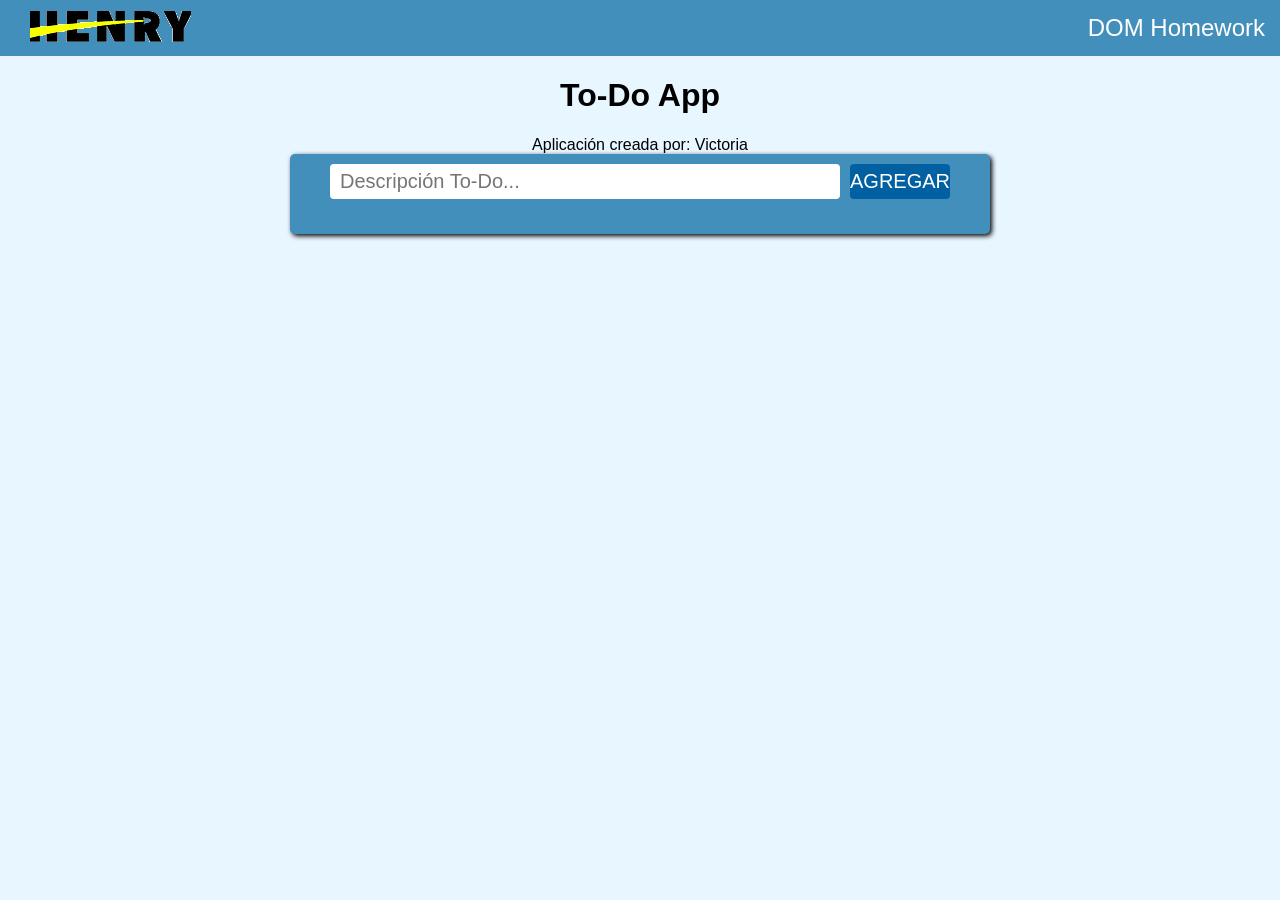
<file: 01-DOM/homework/index.html>
<html>
    <head>
        <meta charset="utf-8">
        <title>Henry</title>
        <link rel="stylesheet" href="./assets/style.css">
        <script type="text/javascript" src="./DOMhomework.js" async></script>
    </head>
    <body>
        <div id="header">
            <a href="https://www.soyhenry.com/" target="_blank_"><img src="./assets/henry.png" /></a>
            <span>DOM Homework</span>
        </div>
        <h1>To-Do App</h1>
        <div><span id="createdBy">Aplicación creada por:</span></div>
        <div id="container">
            <div id="inputContainer">
                <input type="text" id="toDoInput" placeholder="Descripción To-Do..."/><div id="addButton"><span>AGREGAR</span></div>
            </div>
            <div id="toDoContainer"></div>
        </div>
    </body>
</html>
</file>
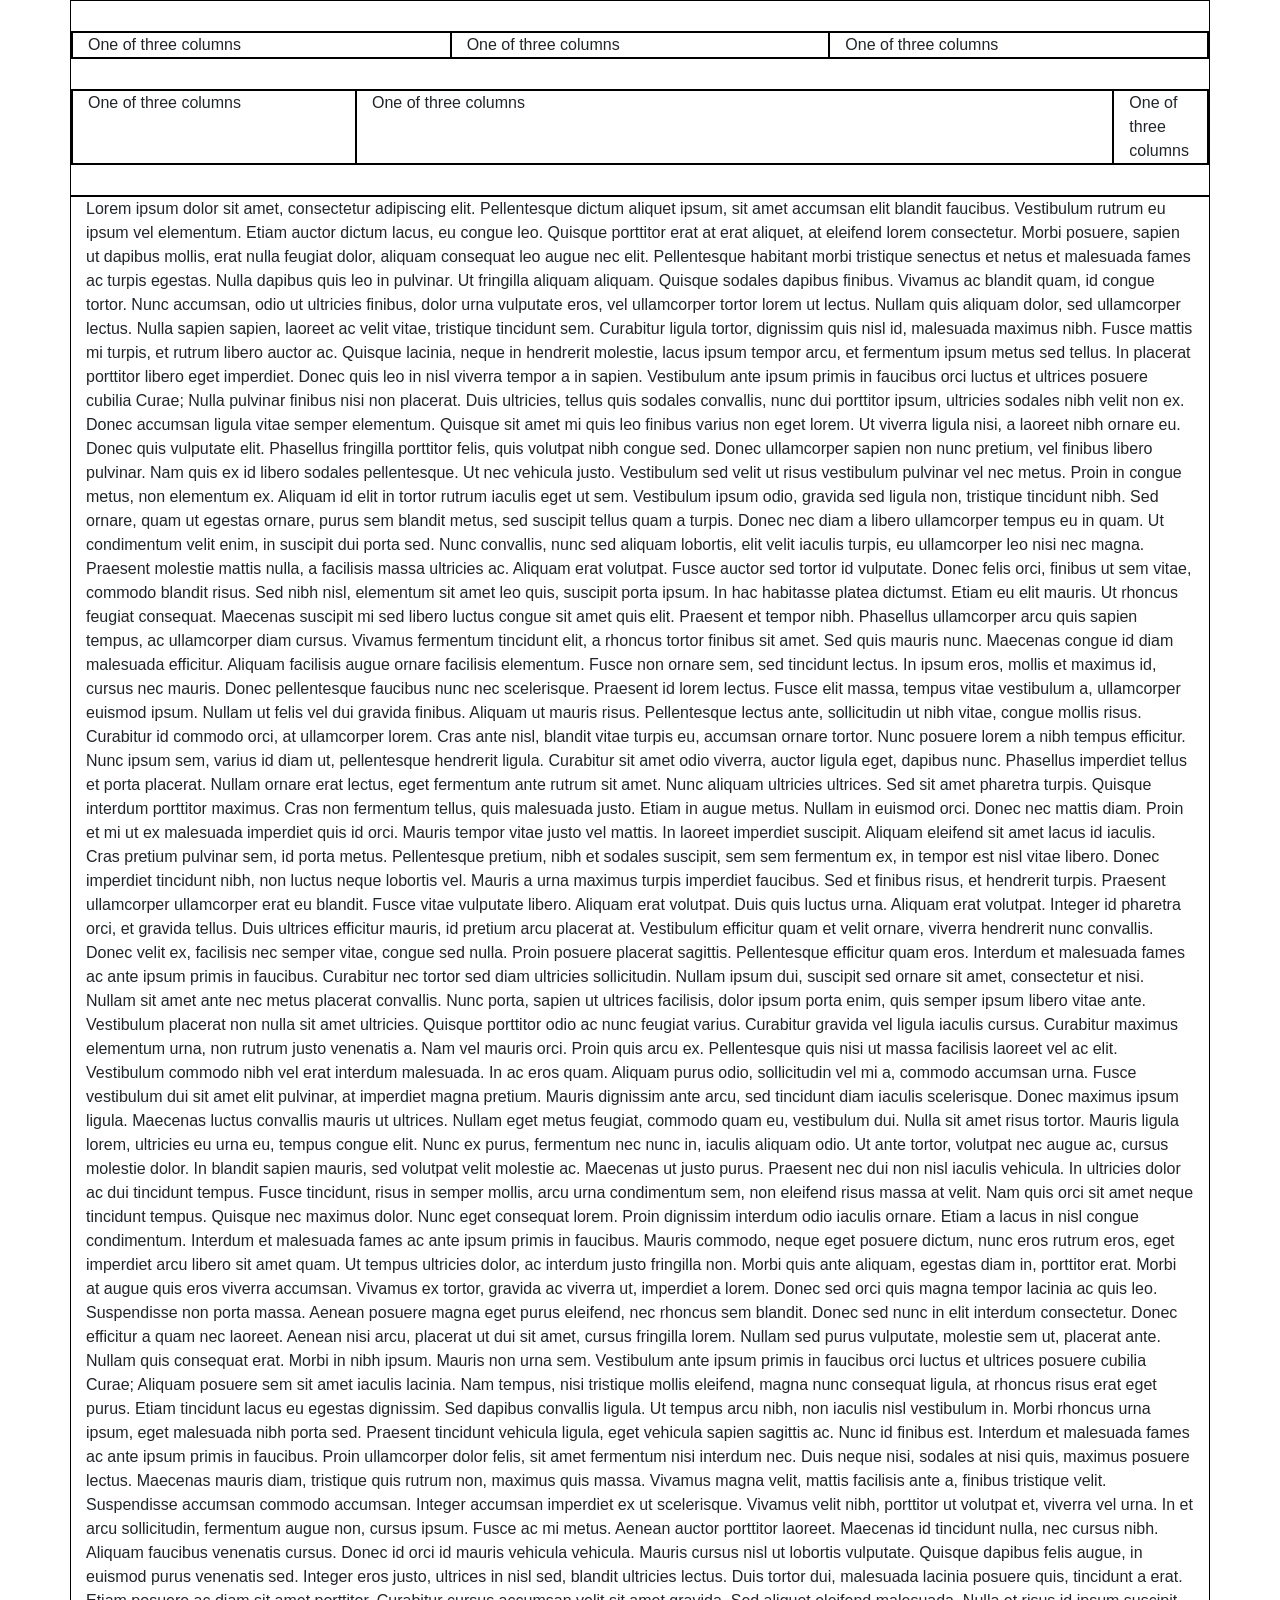
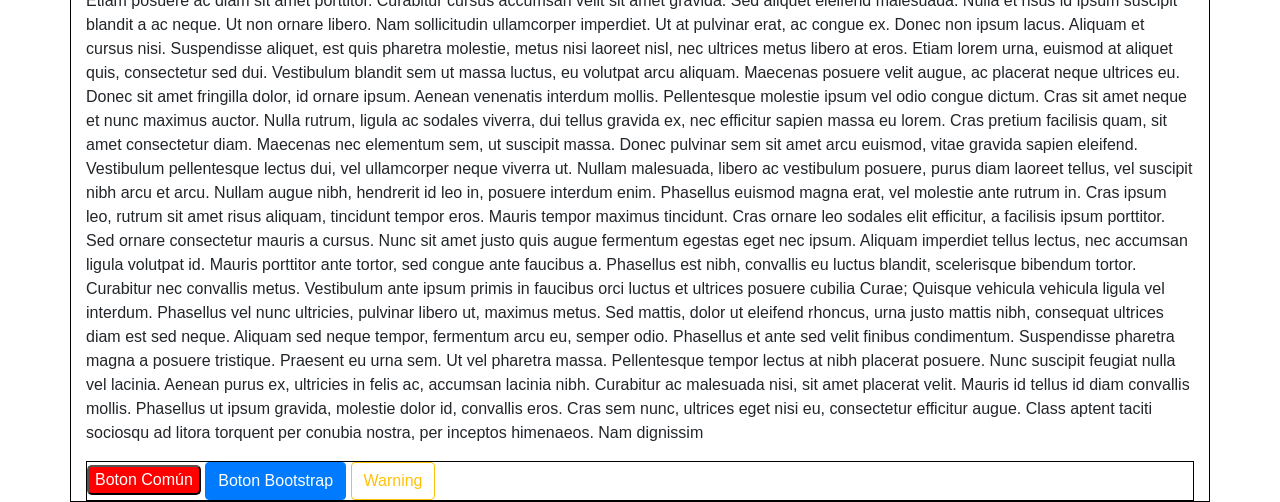
<file: 02-CSS/demo/index.html>
<!DOCTYPE html>

<html>

<head>
  <link rel="stylesheet" href="https://stackpath.bootstrapcdn.com/bootstrap/4.4.1/css/bootstrap.min.css"
    integrity="sha384-Vkoo8x4CGsO3+Hhxv8T/Q5PaXtkKtu6ug5TOeNV6gBiFeWPGFN9MuhOf23Q9Ifjh" crossorigin="anonymous">
</head>
<meta charset=UTF-8>
<style media="screen">
  .buttonComun {
    color: white;
    background-color: red;
    border-radius: 5px;
  }

  div {
    border: 1px solid black;
  }

  div.row {
    margin-top: 30px;
    margin-bottom: 30px;
  }
</style>

<body>


  <div class="container">
    <div class="row">
      <div class="col-sm">
        One of three columns
      </div>
      <div class="col-sm">
        One of three columns
      </div>
      <div class="col-sm">
        One of three columns
      </div>
    </div>
    <div class="row">
      <div class="col-lg-3">
        One of three columns
      </div>
      <div class="col-lg-8">
        One of three columns
      </div>
      <div class="col-lg-1">
        One of three columns
      </div>
    </div>
  </div>

  <div class='container'>
    <p> Lorem ipsum dolor sit amet, consectetur adipiscing elit. Pellentesque dictum aliquet ipsum, sit amet accumsan
      elit blandit faucibus. Vestibulum rutrum eu ipsum vel elementum. Etiam auctor dictum lacus, eu congue leo. Quisque
      porttitor erat at erat aliquet, at eleifend lorem consectetur. Morbi posuere, sapien ut dapibus mollis, erat nulla
      feugiat dolor, aliquam consequat leo augue nec elit. Pellentesque habitant morbi tristique senectus et netus et
      malesuada fames ac turpis egestas. Nulla dapibus quis leo in pulvinar. Ut fringilla aliquam aliquam. Quisque
      sodales dapibus finibus. Vivamus ac blandit quam, id congue tortor. Nunc accumsan, odio ut ultricies finibus,
      dolor urna vulputate eros, vel ullamcorper tortor lorem ut lectus. Nullam quis aliquam dolor, sed ullamcorper
      lectus.

      Nulla sapien sapien, laoreet ac velit vitae, tristique tincidunt sem. Curabitur ligula tortor, dignissim quis nisl
      id, malesuada maximus nibh. Fusce mattis mi turpis, et rutrum libero auctor ac. Quisque lacinia, neque in
      hendrerit molestie, lacus ipsum tempor arcu, et fermentum ipsum metus sed tellus. In placerat porttitor libero
      eget imperdiet. Donec quis leo in nisl viverra tempor a in sapien. Vestibulum ante ipsum primis in faucibus orci
      luctus et ultrices posuere cubilia Curae; Nulla pulvinar finibus nisi non placerat. Duis ultricies, tellus quis
      sodales convallis, nunc dui porttitor ipsum, ultricies sodales nibh velit non ex. Donec accumsan ligula vitae
      semper elementum. Quisque sit amet mi quis leo finibus varius non eget lorem.

      Ut viverra ligula nisi, a laoreet nibh ornare eu. Donec quis vulputate elit. Phasellus fringilla porttitor felis,
      quis volutpat nibh congue sed. Donec ullamcorper sapien non nunc pretium, vel finibus libero pulvinar. Nam quis ex
      id libero sodales pellentesque. Ut nec vehicula justo. Vestibulum sed velit ut risus vestibulum pulvinar vel nec
      metus. Proin in congue metus, non elementum ex. Aliquam id elit in tortor rutrum iaculis eget ut sem. Vestibulum
      ipsum odio, gravida sed ligula non, tristique tincidunt nibh. Sed ornare, quam ut egestas ornare, purus sem
      blandit metus, sed suscipit tellus quam a turpis. Donec nec diam a libero ullamcorper tempus eu in quam.

      Ut condimentum velit enim, in suscipit dui porta sed. Nunc convallis, nunc sed aliquam lobortis, elit velit
      iaculis turpis, eu ullamcorper leo nisi nec magna. Praesent molestie mattis nulla, a facilisis massa ultricies ac.
      Aliquam erat volutpat. Fusce auctor sed tortor id vulputate. Donec felis orci, finibus ut sem vitae, commodo
      blandit risus. Sed nibh nisl, elementum sit amet leo quis, suscipit porta ipsum. In hac habitasse platea dictumst.
      Etiam eu elit mauris. Ut rhoncus feugiat consequat. Maecenas suscipit mi sed libero luctus congue sit amet quis
      elit. Praesent et tempor nibh. Phasellus ullamcorper arcu quis sapien tempus, ac ullamcorper diam cursus. Vivamus
      fermentum tincidunt elit, a rhoncus tortor finibus sit amet.

      Sed quis mauris nunc. Maecenas congue id diam malesuada efficitur. Aliquam facilisis augue ornare facilisis
      elementum. Fusce non ornare sem, sed tincidunt lectus. In ipsum eros, mollis et maximus id, cursus nec mauris.
      Donec pellentesque faucibus nunc nec scelerisque. Praesent id lorem lectus.

      Fusce elit massa, tempus vitae vestibulum a, ullamcorper euismod ipsum. Nullam ut felis vel dui gravida finibus.
      Aliquam ut mauris risus. Pellentesque lectus ante, sollicitudin ut nibh vitae, congue mollis risus. Curabitur id
      commodo orci, at ullamcorper lorem. Cras ante nisl, blandit vitae turpis eu, accumsan ornare tortor. Nunc posuere
      lorem a nibh tempus efficitur. Nunc ipsum sem, varius id diam ut, pellentesque hendrerit ligula. Curabitur sit
      amet odio viverra, auctor ligula eget, dapibus nunc. Phasellus imperdiet tellus et porta placerat. Nullam ornare
      erat lectus, eget fermentum ante rutrum sit amet.

      Nunc aliquam ultricies ultrices. Sed sit amet pharetra turpis. Quisque interdum porttitor maximus. Cras non
      fermentum tellus, quis malesuada justo. Etiam in augue metus. Nullam in euismod orci. Donec nec mattis diam. Proin
      et mi ut ex malesuada imperdiet quis id orci. Mauris tempor vitae justo vel mattis. In laoreet imperdiet suscipit.
      Aliquam eleifend sit amet lacus id iaculis. Cras pretium pulvinar sem, id porta metus. Pellentesque pretium, nibh
      et sodales suscipit, sem sem fermentum ex, in tempor est nisl vitae libero. Donec imperdiet tincidunt nibh, non
      luctus neque lobortis vel. Mauris a urna maximus turpis imperdiet faucibus. Sed et finibus risus, et hendrerit
      turpis.

      Praesent ullamcorper ullamcorper erat eu blandit. Fusce vitae vulputate libero. Aliquam erat volutpat. Duis quis
      luctus urna. Aliquam erat volutpat. Integer id pharetra orci, et gravida tellus. Duis ultrices efficitur mauris,
      id pretium arcu placerat at. Vestibulum efficitur quam et velit ornare, viverra hendrerit nunc convallis. Donec
      velit ex, facilisis nec semper vitae, congue sed nulla. Proin posuere placerat sagittis. Pellentesque efficitur
      quam eros. Interdum et malesuada fames ac ante ipsum primis in faucibus. Curabitur nec tortor sed diam ultricies
      sollicitudin. Nullam ipsum dui, suscipit sed ornare sit amet, consectetur et nisi.

      Nullam sit amet ante nec metus placerat convallis. Nunc porta, sapien ut ultrices facilisis, dolor ipsum porta
      enim, quis semper ipsum libero vitae ante. Vestibulum placerat non nulla sit amet ultricies. Quisque porttitor
      odio ac nunc feugiat varius. Curabitur gravida vel ligula iaculis cursus. Curabitur maximus elementum urna, non
      rutrum justo venenatis a. Nam vel mauris orci. Proin quis arcu ex. Pellentesque quis nisi ut massa facilisis
      laoreet vel ac elit. Vestibulum commodo nibh vel erat interdum malesuada. In ac eros quam. Aliquam purus odio,
      sollicitudin vel mi a, commodo accumsan urna.

      Fusce vestibulum dui sit amet elit pulvinar, at imperdiet magna pretium. Mauris dignissim ante arcu, sed tincidunt
      diam iaculis scelerisque. Donec maximus ipsum ligula. Maecenas luctus convallis mauris ut ultrices. Nullam eget
      metus feugiat, commodo quam eu, vestibulum dui. Nulla sit amet risus tortor. Mauris ligula lorem, ultricies eu
      urna eu, tempus congue elit. Nunc ex purus, fermentum nec nunc in, iaculis aliquam odio. Ut ante tortor, volutpat
      nec augue ac, cursus molestie dolor. In blandit sapien mauris, sed volutpat velit molestie ac. Maecenas ut justo
      purus. Praesent nec dui non nisl iaculis vehicula.

      In ultricies dolor ac dui tincidunt tempus. Fusce tincidunt, risus in semper mollis, arcu urna condimentum sem,
      non eleifend risus massa at velit. Nam quis orci sit amet neque tincidunt tempus. Quisque nec maximus dolor. Nunc
      eget consequat lorem. Proin dignissim interdum odio iaculis ornare. Etiam a lacus in nisl congue condimentum.
      Interdum et malesuada fames ac ante ipsum primis in faucibus. Mauris commodo, neque eget posuere dictum, nunc eros
      rutrum eros, eget imperdiet arcu libero sit amet quam. Ut tempus ultricies dolor, ac interdum justo fringilla non.
      Morbi quis ante aliquam, egestas diam in, porttitor erat. Morbi at augue quis eros viverra accumsan.

      Vivamus ex tortor, gravida ac viverra ut, imperdiet a lorem. Donec sed orci quis magna tempor lacinia ac quis leo.
      Suspendisse non porta massa. Aenean posuere magna eget purus eleifend, nec rhoncus sem blandit. Donec sed nunc in
      elit interdum consectetur. Donec efficitur a quam nec laoreet. Aenean nisi arcu, placerat ut dui sit amet, cursus
      fringilla lorem. Nullam sed purus vulputate, molestie sem ut, placerat ante. Nullam quis consequat erat. Morbi in
      nibh ipsum. Mauris non urna sem. Vestibulum ante ipsum primis in faucibus orci luctus et ultrices posuere cubilia
      Curae;

      Aliquam posuere sem sit amet iaculis lacinia. Nam tempus, nisi tristique mollis eleifend, magna nunc consequat
      ligula, at rhoncus risus erat eget purus. Etiam tincidunt lacus eu egestas dignissim. Sed dapibus convallis
      ligula. Ut tempus arcu nibh, non iaculis nisl vestibulum in. Morbi rhoncus urna ipsum, eget malesuada nibh porta
      sed. Praesent tincidunt vehicula ligula, eget vehicula sapien sagittis ac. Nunc id finibus est. Interdum et
      malesuada fames ac ante ipsum primis in faucibus. Proin ullamcorper dolor felis, sit amet fermentum nisi interdum
      nec.

      Duis neque nisi, sodales at nisi quis, maximus posuere lectus. Maecenas mauris diam, tristique quis rutrum non,
      maximus quis massa. Vivamus magna velit, mattis facilisis ante a, finibus tristique velit. Suspendisse accumsan
      commodo accumsan. Integer accumsan imperdiet ex ut scelerisque. Vivamus velit nibh, porttitor ut volutpat et,
      viverra vel urna. In et arcu sollicitudin, fermentum augue non, cursus ipsum. Fusce ac mi metus. Aenean auctor
      porttitor laoreet. Maecenas id tincidunt nulla, nec cursus nibh. Aliquam faucibus venenatis cursus. Donec id orci
      id mauris vehicula vehicula. Mauris cursus nisl ut lobortis vulputate. Quisque dapibus felis augue, in euismod
      purus venenatis sed.

      Integer eros justo, ultrices in nisl sed, blandit ultricies lectus. Duis tortor dui, malesuada lacinia posuere
      quis, tincidunt a erat. Etiam posuere ac diam sit amet porttitor. Curabitur cursus accumsan velit sit amet
      gravida. Sed aliquet eleifend malesuada. Nulla et risus id ipsum suscipit blandit a ac neque. Ut non ornare
      libero. Nam sollicitudin ullamcorper imperdiet. Ut at pulvinar erat, ac congue ex. Donec non ipsum lacus. Aliquam
      et cursus nisi. Suspendisse aliquet, est quis pharetra molestie, metus nisi laoreet nisl, nec ultrices metus
      libero at eros. Etiam lorem urna, euismod at aliquet quis, consectetur sed dui. Vestibulum blandit sem ut massa
      luctus, eu volutpat arcu aliquam.

      Maecenas posuere velit augue, ac placerat neque ultrices eu. Donec sit amet fringilla dolor, id ornare ipsum.
      Aenean venenatis interdum mollis. Pellentesque molestie ipsum vel odio congue dictum. Cras sit amet neque et nunc
      maximus auctor. Nulla rutrum, ligula ac sodales viverra, dui tellus gravida ex, nec efficitur sapien massa eu
      lorem. Cras pretium facilisis quam, sit amet consectetur diam. Maecenas nec elementum sem, ut suscipit massa.
      Donec pulvinar sem sit amet arcu euismod, vitae gravida sapien eleifend. Vestibulum pellentesque lectus dui, vel
      ullamcorper neque viverra ut. Nullam malesuada, libero ac vestibulum posuere, purus diam laoreet tellus, vel
      suscipit nibh arcu et arcu.

      Nullam augue nibh, hendrerit id leo in, posuere interdum enim. Phasellus euismod magna erat, vel molestie ante
      rutrum in. Cras ipsum leo, rutrum sit amet risus aliquam, tincidunt tempor eros. Mauris tempor maximus tincidunt.
      Cras ornare leo sodales elit efficitur, a facilisis ipsum porttitor. Sed ornare consectetur mauris a cursus. Nunc
      sit amet justo quis augue fermentum egestas eget nec ipsum. Aliquam imperdiet tellus lectus, nec accumsan ligula
      volutpat id. Mauris porttitor ante tortor, sed congue ante faucibus a. Phasellus est nibh, convallis eu luctus
      blandit, scelerisque bibendum tortor. Curabitur nec convallis metus. Vestibulum ante ipsum primis in faucibus orci
      luctus et ultrices posuere cubilia Curae; Quisque vehicula vehicula ligula vel interdum. Phasellus vel nunc
      ultricies, pulvinar libero ut, maximus metus.

      Sed mattis, dolor ut eleifend rhoncus, urna justo mattis nibh, consequat ultrices diam est sed neque. Aliquam sed
      neque tempor, fermentum arcu eu, semper odio. Phasellus et ante sed velit finibus condimentum. Suspendisse
      pharetra magna a posuere tristique. Praesent eu urna sem. Ut vel pharetra massa. Pellentesque tempor lectus at
      nibh placerat posuere. Nunc suscipit feugiat nulla vel lacinia.

      Aenean purus ex, ultricies in felis ac, accumsan lacinia nibh. Curabitur ac malesuada nisi, sit amet placerat
      velit. Mauris id tellus id diam convallis mollis. Phasellus ut ipsum gravida, molestie dolor id, convallis eros.
      Cras sem nunc, ultrices eget nisi eu, consectetur efficitur augue. Class aptent taciti sociosqu ad litora torquent
      per conubia nostra, per inceptos himenaeos. Nam dignissim</p>
    <div>


      <button type="button" class="buttonComun">Boton Común</button>
      <button class="btn btn-primary">Boton Bootstrap</button>
      <button type="button" class="btn btn-outline-warning">Warning</button>


      <script src="https://code.jquery.com/jquery-3.4.1.slim.min.js"
        integrity="sha384-J6qa4849blE2+poT4WnyKhv5vZF5SrPo0iEjwBvKU7imGFAV0wwj1yYfoRSJoZ+n"
        crossorigin="anonymous"></script>
      <script src="https://cdn.jsdelivr.net/npm/popper.js@1.16.0/dist/umd/popper.min.js"
        integrity="sha384-Q6E9RHvbIyZFJoft+2mJbHaEWldlvI9IOYy5n3zV9zzTtmI3UksdQRVvoxMfooAo"
        crossorigin="anonymous"></script>
      <script src="https://stackpath.bootstrapcdn.com/bootstrap/4.4.1/js/bootstrap.min.js"
        integrity="sha384-wfSDF2E50Y2D1uUdj0O3uMBJnjuUD4Ih7YwaYd1iqfktj0Uod8GCExl3Og8ifwB6"
        crossorigin="anonymous"></script>
</body>

</html>
</file>
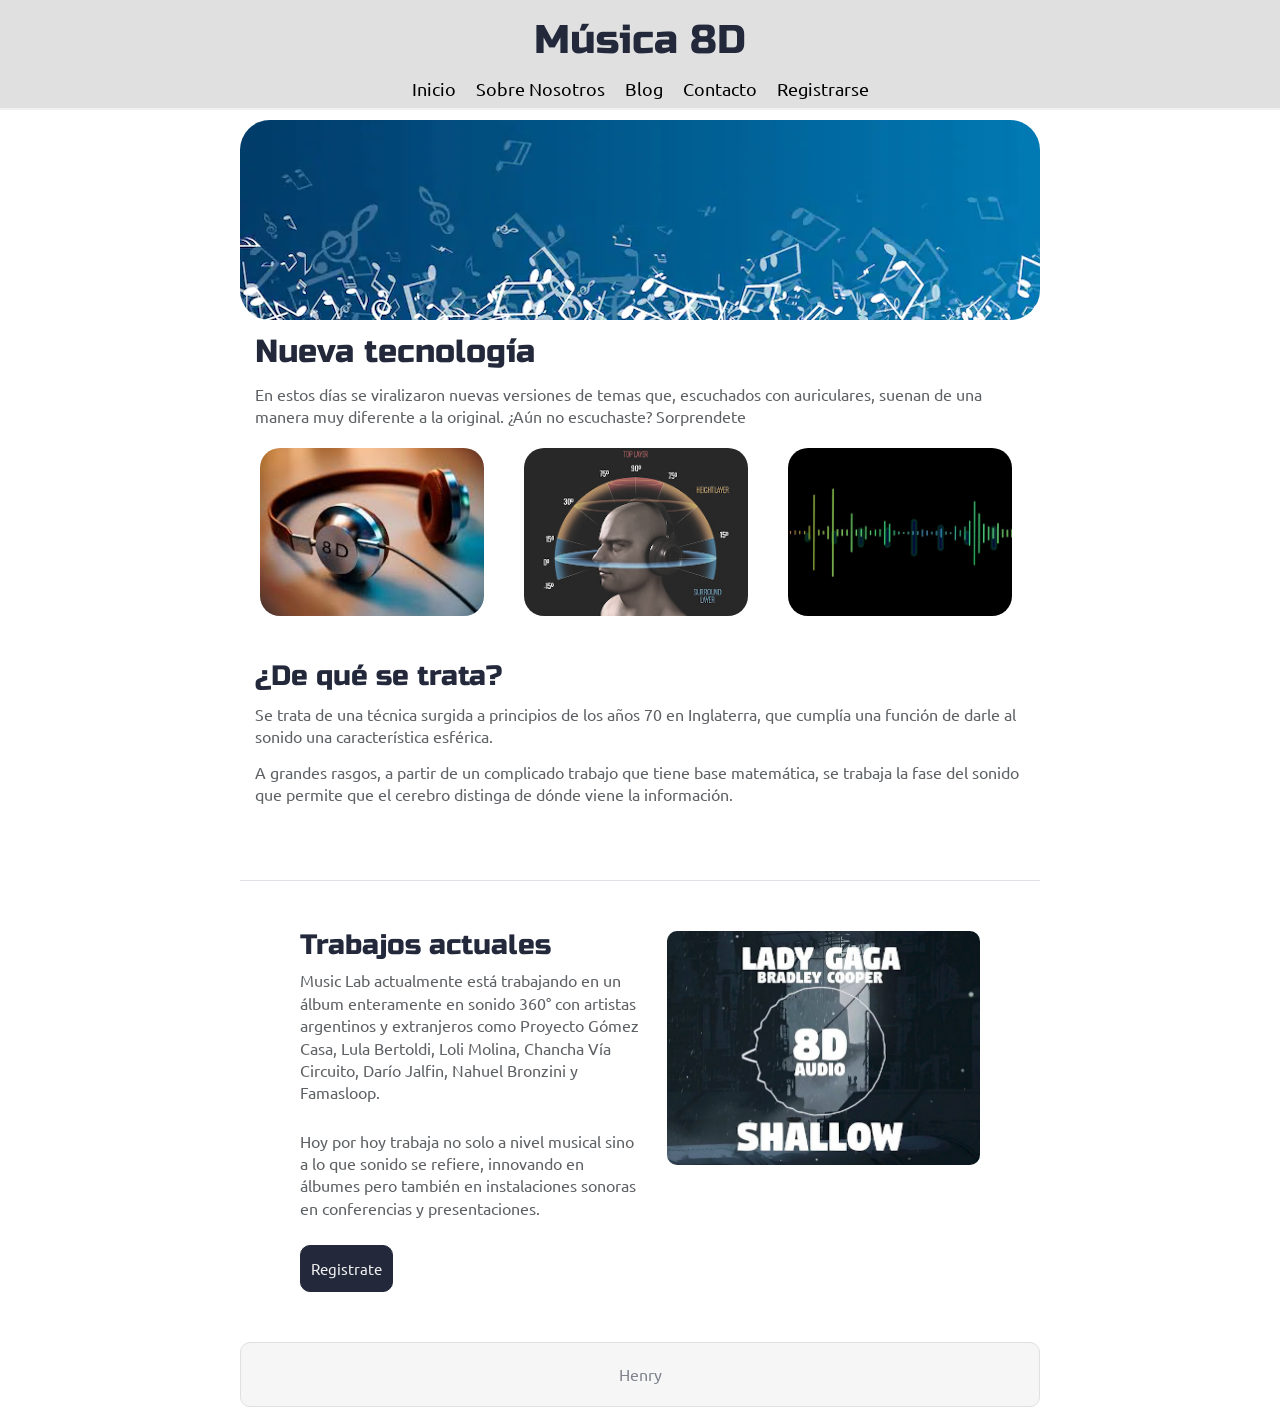
<file: 02-CSS/homework/responsive-web/index.html>
<!doctype html>

<html lang="en">
<head>
  <meta charset="utf-8">
  <meta name="viewport" content="width=device-width, initial-scale=1">
  <title>Música 8D</title>
  
  <link href="https://fonts.googleapis.com/css?family=Russo+One|Ubuntu" rel="stylesheet">
  <link href="css/index.css" rel="stylesheet">

  <!--[if lt IE 9]>
    <script src="https://cdnjs.cloudflare.com/ajax/libs/html5shiv/3.7.3/html5shiv.js"></script>
  <![endif]-->
</head>

<body>

 <!-- Código del nav acá -->
 <nav class="nav">

  <h1 class="header__text">Música 8D</h1>
  <ul>
    <li>
      <a href="">Inicio</a>
    </li>
    <li>
      <a href="">Sobre Nosotros</a>
    </li>
    <li>
      <a href="">Blog</a>
    </li>
    <li>
      <a href="">Contacto</a>
    </li>
    <li>
      <a href="">Registrarse</a>
    </li>
  </ul>

 </nav>

  <div class="container home">

    <header class="intro">
       <!-- Código de header img acá -->
      <img class="main-header" src="img/main-header.png" alt="main header">
      
      <h2 class="txt-blue">Nueva tecnología</h2>

      <p class="txt-gray">En estos días se viralizaron nuevas versiones de temas que, escuchados con auriculares, suenan de una manera muy diferente a la original. ¿Aún no escuchaste? Sorprendete</p>
    </header>

    <section class="music-images">
        <img src="img/auriculares.png" class="auricular" alt="Auriculares">
        <img src="img/tecnologia.png" class="tecnologia" alt="Tecnologia">
        <img src="img/ondas.png" class="ondas" alt="Ondas">
    </section>

    <section class="musica-nueva">

      <h3 class="txt-blue">¿De qué se trata?</h3>

      <p class="txt-gray">Se trata de una técnica surgida a principios de los años 70 en Inglaterra, que cumplía una función de darle al sonido una característica esférica.</p>

      <p class="txt-gray">A grandes rasgos, a partir de un complicado trabajo que tiene base matemática, se trabaja la fase del sonido que permite que el cerebro distinga de dónde viene la información.</p>
    </section>

    <section class="actual">
      <div class="actual-text">
        <h3 class="txt-blue">Trabajos actuales</h3>

        <p class="txt-gray">Music Lab actualmente está trabajando en un álbum enteramente en sonido 360° con artistas argentinos y extranjeros como Proyecto Gómez Casa, Lula Bertoldi, Loli Molina, Chancha Vía Circuito, Darío Jalfin, Nahuel Bronzini y Famasloop.</p>

        <p class="txt-gray">Hoy por hoy trabaja no solo a nivel musical sino a lo que sonido se refiere, innovando en álbumes pero también en instalaciones sonoras en conferencias y presentaciones.</p>

        <div class="btn">
          Registrate
        </div>
      </div>

      <div class="actual-img">
          <img src="img/tema.png" alt="Tema">
      </div>

    </section>

    <footer class="footer">
      <p class="txt-footer">Henry</p>
    </footer>

  </div>
</body>
</html>
</file>
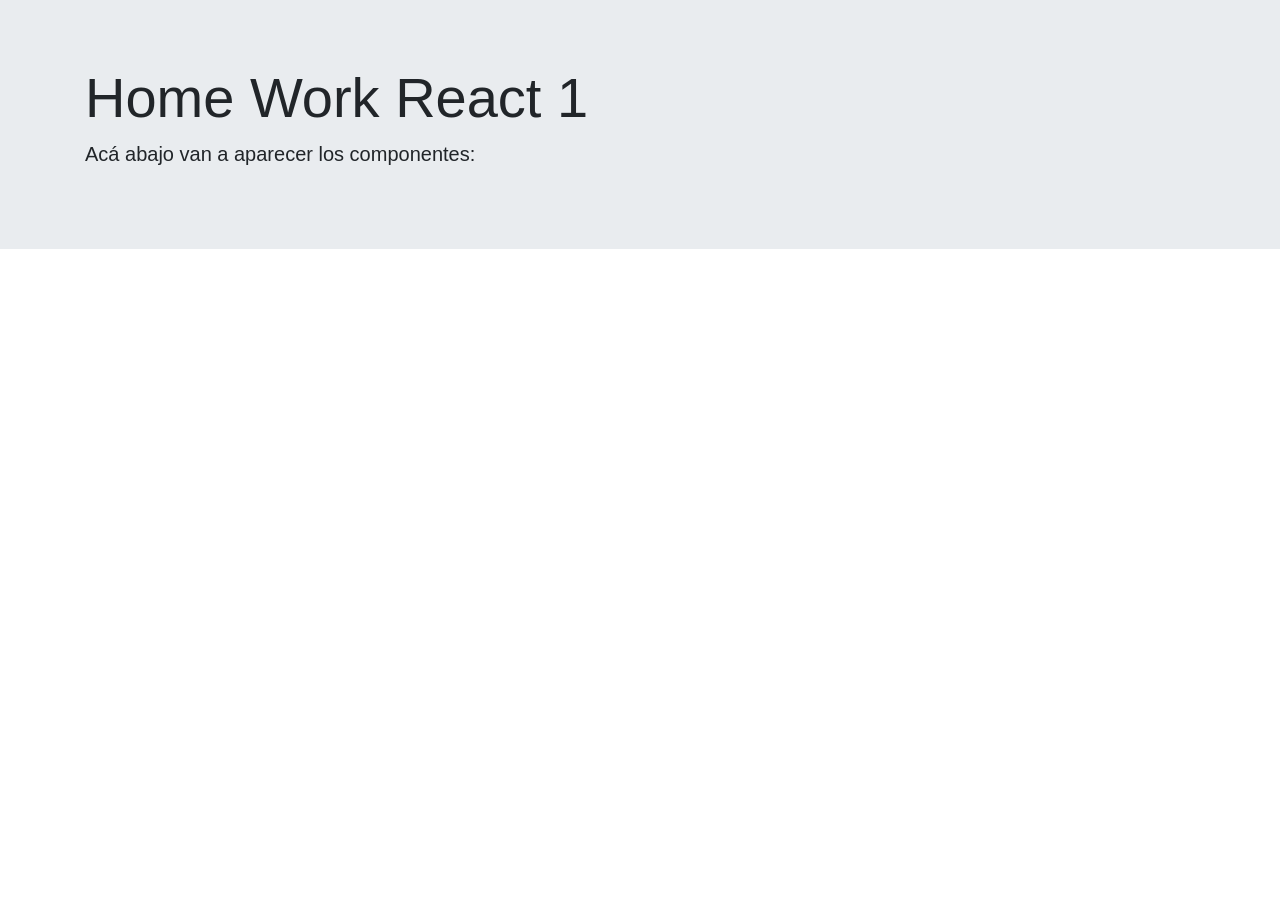
<file: 06-React-Intro/homework/public/index.html>
<!DOCTYPE html>
<html lang="en">
  <head>
    <meta charset="utf-8" />
    <link rel="icon" href="%PUBLIC_URL%/favicon.ico" />
    <meta name="viewport" content="width=device-width, initial-scale=1" />
    <meta name="theme-color" content="#000000" />
    <meta
      name="description"
      content="Web site created using create-react-app"
    />
    <link rel="apple-touch-icon" href="%PUBLIC_URL%/logo192.png" />
    <!--
      manifest.json provides metadata used when your web app is installed on a
      user's mobile device or desktop. See https://developers.google.com/web/fundamentals/web-app-manifest/
    -->
    <link rel="manifest" href="%PUBLIC_URL%/manifest.json" />
    <!--
      Notice the use of %PUBLIC_URL% in the tags above.
      It will be replaced with the URL of the `public` folder during the build.
      Only files inside the `public` folder can be referenced from the HTML.

      Unlike "/favicon.ico" or "favicon.ico", "%PUBLIC_URL%/favicon.ico" will
      work correctly both with client-side routing and a non-root public URL.
      Learn how to configure a non-root public URL by running `npm run build`.
    -->
     <!-- Bootstrap -->
    <link rel="stylesheet" href="https://stackpath.bootstrapcdn.com/bootstrap/4.4.1/css/bootstrap.min.css" integrity="sha384-Vkoo8x4CGsO3+Hhxv8T/Q5PaXtkKtu6ug5TOeNV6gBiFeWPGFN9MuhOf23Q9Ifjh" crossorigin="anonymous">
    <title>React App</title>
  </head>
  <body>
    <noscript>You need to enable JavaScript to run this app.</noscript>
    <div class="jumbotron jumbotron-fluid">
      <div class="container">
        <h1 class="display-4">Home Work React 1</h1>
        <p class="lead">Acá abajo van a aparecer los componentes:</p>
      </div>
    </div>
    <div id="root"></div>
    <!--
      This HTML file is a template.
      If you open it directly in the browser, you will see an empty page.

      You can add webfonts, meta tags, or analytics to this file.
      The build step will place the bundled scripts into the <body> tag.

      To begin the development, run `npm start` or `yarn start`.
      To create a production bundle, use `npm run build` or `yarn build`.
    -->
  </body>
</html>
</file>
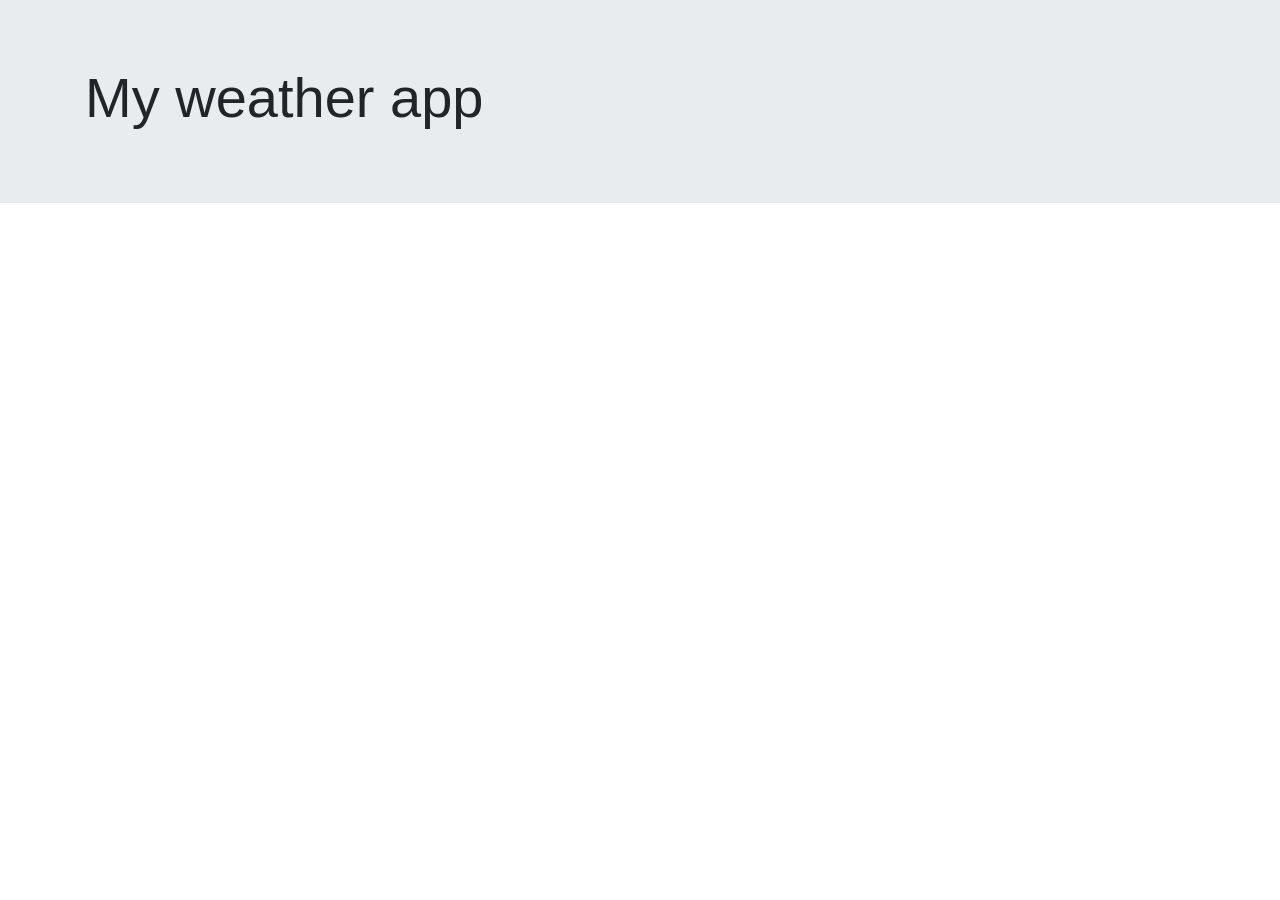
<file: 07-React-Estilos/homework/public/index.html>
<!DOCTYPE html>
<html lang="en">
  <head>
    <meta charset="utf-8" />
    <link rel="icon" href="%PUBLIC_URL%/favicon.ico" />
    <meta name="viewport" content="width=device-width, initial-scale=1" />
    <meta name="theme-color" content="#000000" />
    <meta
      name="description"
      content="Web site created using create-react-app"
    />
    <link rel="apple-touch-icon" href="%PUBLIC_URL%/logo192.png" />
    <!--
      manifest.json provides metadata used when your web app is installed on a
      user's mobile device or desktop. See https://developers.google.com/web/fundamentals/web-app-manifest/
    -->
    <link rel="manifest" href="%PUBLIC_URL%/manifest.json" />
    <!--
      Notice the use of %PUBLIC_URL% in the tags above.
      It will be replaced with the URL of the `public` folder during the build.
      Only files inside the `public` folder can be referenced from the HTML.

      Unlike "/favicon.ico" or "favicon.ico", "%PUBLIC_URL%/favicon.ico" will
      work correctly both with client-side routing and a non-root public URL.
      Learn how to configure a non-root public URL by running `npm run build`.
    -->
     <!-- Bootstrap -->
    <link rel="stylesheet" href="https://stackpath.bootstrapcdn.com/bootstrap/4.4.1/css/bootstrap.min.css" integrity="sha384-Vkoo8x4CGsO3+Hhxv8T/Q5PaXtkKtu6ug5TOeNV6gBiFeWPGFN9MuhOf23Q9Ifjh" crossorigin="anonymous">
    <title>React App</title>
  </head>
  <body>
    <noscript>You need to enable JavaScript to run this app.</noscript>
    <div class="jumbotron jumbotron-fluid mb-0">
      <div class="container">
        <h1 class="display-4">My weather app</h1>
        <!-- <p class="lead">Acá abajo van a aparecer los componentes:</p> -->
      </div>
    </div>
    <div id="root"></div>
    <!--
      This HTML file is a template.
      If you open it directly in the browser, you will see an empty page.

      You can add webfonts, meta tags, or analytics to this file.
      The build step will place the bundled scripts into the <body> tag.

      To begin the development, run `npm start` or `yarn start`.
      To create a production bundle, use `npm run build` or `yarn build`.
    -->
  </body>
</html>
</file>
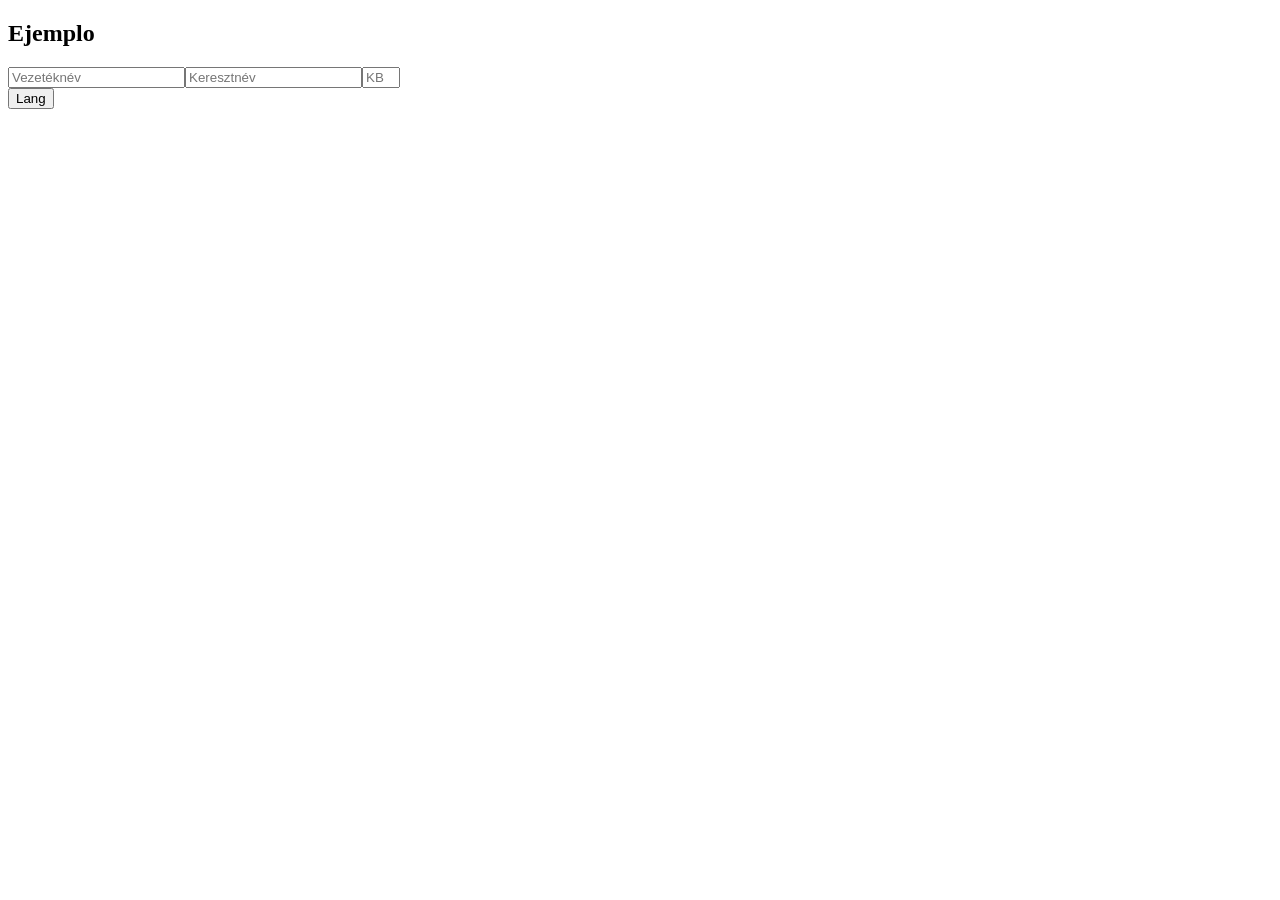
<file: 10-React-Forms/demo/dist/index.html>
<!DOCTYPE html>
<html>

<head>
  <meta charset=UTF-8>
  <title></title>
  <style>
    .danger {
      border: red 1px solid;
    }

    span {
      position: fixed;
      top: 10px;
      left: 10px;
    }
  </style>
</head>

<body>
  <div id='app'></div>

  <script src="./bundle.js"></script>
</body>

</html>
</file>
<file: 01-DOM/homework/assets/style.css>
body {
  background-color: rgb(232, 246, 255);
  font-family: "Helvetica Neue",Helvetica,Arial,sans-serif;
  margin-top: 56px;
  display: flex;
  flex-direction: column;
  align-items: center;
}

#header {
  width: 100%;
  position: absolute;
  top: 0;
  left: 0;
  background: #428fbb;
  height: 56px;
  /* padding-left: 15px; */
  display: flex;
  justify-content: space-between;
  align-items: center;
}

#header span {
  font-size: 24px;
  color: white;
  padding-right: 15px;
}

#header a {
  padding-left: 15px;
}


#container {
  background-color: #428fbb;
  box-shadow: 2px 2px 5px#000;
  width: 50%;
  min-width: 700px;
  border-radius: 5px;
}

#inputContainer {
  display: flex;
  justify-content: center;
  padding: 10px;
  margin-bottom: 25px;
}

#toDoInput {
  outline: none;
  width: 75%;
  padding-left: 10px;
  font-size: 20px;
  border: none;
  border-radius: 4px;
}

#addButton {
  display: flex;
  justify-content: center;
  align-items: center;
  width: 100px;
  margin-left: 10px;
  border-radius: 4px;
  cursor: pointer;
  height: 35px;
  background: #0160A2;
  color: #FFF;
  font-size: 20px;
}

#toDoContainer {
  width: 100%;
  display: flex;
  justify-content: center;
  flex-wrap: wrap;
  cursor: pointer;
}

.toDoShell {
  width: 650px;
  min-height: 50px;
  display: flex;
  justify-content: space-around;
  align-items: center;
  background: #fff;
  margin-bottom: 10px;
  border-radius: 5px;
  font-size: 20px;
  padding: 5px;
}

.toDoShell span {
  width: 90%;
}
.completeText {
  color: lightgrey;
  text-decoration: line-through;
}

.completeCheckbox {
  transform: scale(1.8);
}
</file>
<file: 02-CSS/homework/responsive-web/css/index.css>
/* 
@color-fondo: red;

html {
    background-color: @color-fondo;
}
*/
/*
.botones(@bg-color,@font-family,@color-font) {
    background-color: @bg-color;
    font-family: @font-family;
    font-size: 1.5em;
    display: inline-flex;
    padding: 1em;
    border-radius: 0.7em;
    color:@color-font
}
*/
* {
  box-sizing: border-box;
}
@keyframes example {
  0% {
    background-color: #23293B;
  }
  50% {
    background-color: blue;
  }
  100% {
    background-color: #23293B;
  }
}
/* http://meyerweb.com/eric/tools/css/reset/ 
   v2.0 | 20110126
   License: none (public domain)
*/
html,
body,
div,
span,
applet,
object,
iframe,
h1,
h2,
h3,
h4,
h5,
h6,
p,
blockquote,
pre,
a,
abbr,
acronym,
address,
big,
cite,
code,
del,
dfn,
em,
img,
ins,
kbd,
q,
s,
samp,
small,
strike,
strong,
sub,
sup,
tt,
var,
b,
u,
i,
center,
dl,
dt,
dd,
ol,
ul,
li,
fieldset,
form,
label,
legend,
table,
caption,
tbody,
tfoot,
thead,
tr,
th,
td,
article,
aside,
canvas,
details,
embed,
figure,
figcaption,
footer,
header,
hgroup,
menu,
nav,
output,
ruby,
section,
summary,
time,
mark,
audio,
video {
  margin: 0;
  padding: 0;
  border: 0;
  font-size: 100%;
  font: inherit;
  vertical-align: baseline;
}
/* HTML5 display-role reset for older browsers */
article,
aside,
details,
figcaption,
figure,
footer,
header,
hgroup,
menu,
nav,
section {
  display: block;
}
body {
  line-height: 1;
}
ol,
ul {
  list-style: none;
}
blockquote,
q {
  quotes: none;
}
blockquote:before,
blockquote:after,
q:before,
q:after {
  content: '';
  content: none;
}
table {
  border-collapse: collapse;
  border-spacing: 0;
}
* {
  box-sizing: border-box;
}
html {
  font-size: 62.5%;
}
html,
body {
  font-family: 'Ubuntu', sans-serif;
  color: #5E6164;
}
h1,
h2,
h3,
h4,
h5 {
  font-family: 'Russo One', sans-serif;
  color: #23293B;
}
h2 {
  font-size: 3.2rem;
}
h3 {
  font-size: 2.8rem;
}
p {
  font-size: 1.6rem;
  line-height: 1.4;
}
.container {
  max-width: 800px;
  width: 100%;
  margin: 0 auto;
}
.nav {
  position: fixed;
  width: 100%;
  background-color: #b5b5b569;
  color: #23293B;
  display: flex;
  flex-direction: column;
  align-items: center;
  border-bottom: 2px solid #F1F1F1;
}
.nav .header__text {
  font-size: 4rem;
  padding: 2rem;
}
.nav ul {
  display: flex;
  flex-direction: row;
  align-items: center;
  margin-bottom: 10px;
}
.nav li a {
  text-decoration: none;
  color: #000;
  font-size: 1.8rem;
  padding: 1rem;
}
@media (max-width: 500px) {
  .nav .header__text {
    font-size: 3rem;
    padding: 1.7rem;
  }
  .nav li a {
    font-size: 1.3rem;
    padding: 0.5rem;
  }
}
/*
.btn {
    .botones(rgb(29, 29, 94);"Ubuntu",sans-serif;white);
}
*/
footer {
  color: #22283B;
  background: #f4f4f4;
  padding: 20px 0;
  border: 1px double #e0e0e0;
  border-radius: 10px;
  display: flex;
  justify-content: center;
  align-items: center;
}
.home {
  padding-top: 120px;
}
.home .intro h2 {
  padding: 15px;
}
.home .intro p {
  padding: 0 15px;
}
.home .intro .main-header {
  border-radius: 30px;
}
.home .music-images {
  display: flex;
  flex-wrap: wrap;
  width: 100%;
}
.home .music-images img {
  width: 28%;
  margin: 20px 2.5%;
  border-radius: 20px;
  height: 100%;
}
.home .musica-nueva {
  padding: 15px;
  border-color: #dee2e6;
}
.home .musica-nueva h3 {
  margin-top: 11px;
}
.home .musica-nueva p {
  margin-top: 13px;
}
.home .actual {
  margin-top: 60px;
  border-top: 1px solid #dee2e6;
  padding: 50px 60px;
  display: flex;
  justify-content: center;
}
.home .actual .actual-text {
  width: 50%;
}
.home .actual .actual-text h3 {
  margin-bottom: 10px;
}
.home .actual .actual-text p {
  margin-bottom: 26px;
}
.home .actual .actual-text .btn {
  color: #F1F1F1;
  background-color: #23293B;
  padding: 1.5rem 1rem;
  display: inline-flex;
  font-size: 1.5rem;
  border-radius: 10px;
  border: 1px solid #23293B;
  animation: example 4s infinite;
}
.home .actual .actual-text .btn:hover {
  background-color: #F6F6F6;
  color: #81848E;
  border-color: #81848E;
  border: 1px solid #81848E;
  transition: all ease-in-out 0.3s;
}
.home .actual .actual-img {
  width: 46%;
  margin-left: 4%;
}
.home .actual .actual-img img {
  width: 100%;
  height: auto;
  border-radius: 10px;
}
.home .actual .form .form-label {
  font-size: 14px;
}
.home .actual .form .form-input {
  width: 100%;
  padding: 12px 20px;
  margin: 8px 0;
  box-sizing: border-box;
  display: block;
  border: 1px solid #23293B;
  border-radius: 30px;
}
.home .actual .form .btn {
  width: 100%;
  text-align: center;
  display: flex;
  align-items: center;
}
.home .footer {
  background-color: #F6F6F6;
}
.home .footer .txt-footer {
  color: #81848E;
}
.home .txt-blue {
  color: #23293B;
}
.home .txt-gray {
  color: #5E6164;
}
@media (max-width: 500px) {
  .home {
    padding-top: 100px;
  }
  .home .intro {
    margin-bottom: 20px;
    padding: 0 1.5rem;
  }
  .home .intro .main-header {
    border-radius: 10px;
    width: 100%;
  }
  .home .intro h2 {
    font-size: 2.5rem;
    padding: 15px 0;
  }
  .home .intro p {
    font-size: 14px;
    padding: 0;
  }
  .home .music-images img {
    width: 100%;
  }
  .home .musica-nueva {
    padding: 15px;
    border-color: #dee2e6;
  }
  .home .musica-nueva h3 {
    font-size: 2.5rem;
    margin-top: 0px;
  }
  .home .musica-nueva p {
    font-size: 14px;
    margin-top: 13px;
  }
  .home .ondas,
  .home .tecnologia {
    display: none;
  }
  .home .btn {
    color: #F1F1F1;
    background-color: #23293B;
    padding: 1.5rem 1rem;
    display: block;
    font-size: 1.5rem;
    border-radius: 10px;
    border: 1px solid #23293B;
    animation: example 4s infinite;
  }
  .home .btn:hover {
    background-color: #F6F6F6;
    color: #81848E;
    border-color: #81848E;
    border: 1px solid #81848E;
    transition: all ease-in-out 0.3s;
  }
  .home .actual {
    margin-top: 40px;
    border-top: 1px solid #dee2e6;
    padding: 1.5rem;
    display: flex;
    flex-direction: column-reverse;
    justify-content: center;
  }
  .home .actual .actual-text {
    width: 100%;
    padding-top: 10px;
  }
  .home .actual .actual-text h3 {
    font-size: 2.5rem;
    margin-bottom: 10px;
  }
  .home .actual .actual-text p {
    font-size: 14px;
    margin-bottom: 26px;
  }
  .home .actual .actual-text .btn {
    text-align: center;
    color: #F1F1F1;
    background-color: #23293B;
    padding: 1.5rem 1rem;
    display: block;
    font-size: 1.5rem;
    border-radius: 10px;
    border: 1px solid #23293B;
    animation: example 4s infinite;
  }
  .home .actual .actual-text .btn:hover {
    background-color: #F6F6F6;
    color: #81848E;
    border-color: #81848E;
    border: 1px solid #81848E;
    transition: all ease-in-out 0.3s;
  }
  .home .actual .actual-img {
    width: 100%;
    margin: 0;
  }
  .home .actual .actual-img img {
    width: 100%;
    height: auto;
    border-radius: 10px;
  }
}
</file>
